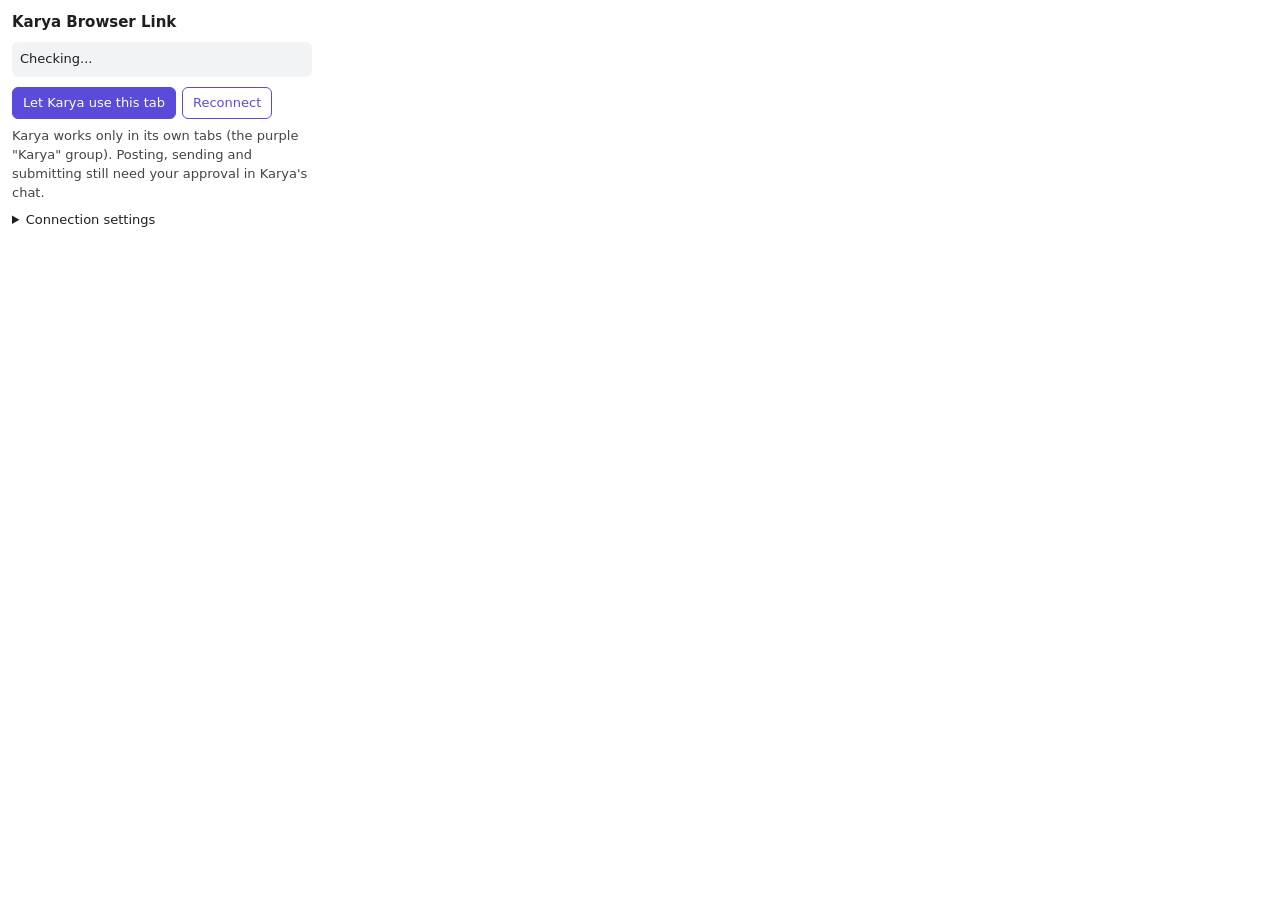
<file: karya/extension/popup.html>
<!doctype html>
<html lang="en">
<head>
  <meta charset="utf-8">
  <title>Karya Browser Link</title>
  <style>
    body { font: 13px/1.45 system-ui, "Segoe UI", sans-serif; width: 300px; margin: 0; padding: 12px; color: #1f1f1f; }
    h1 { font-size: 15px; margin: 0 0 8px; }
    .status { padding: 8px; border-radius: 6px; background: #f1f3f4; margin-bottom: 10px; }
    .status.ok { background: #e6f4ea; color: #137333; }
    .status.bad { background: #fce8e6; color: #a50e0e; }
    button { font: inherit; padding: 6px 10px; border-radius: 6px; border: 1px solid #5b4bdb; background: #5b4bdb; color: #fff; cursor: pointer; }
    button.ghost { background: #fff; color: #5b4bdb; }
    button:focus-visible, input:focus-visible, summary:focus-visible { outline: 2px solid #1a73e8; outline-offset: 2px; }
    .row { display: flex; gap: 6px; margin: 8px 0; flex-wrap: wrap; }
    label { display: block; margin-top: 6px; }
    input { width: 100%; box-sizing: border-box; padding: 5px; border: 1px solid #9aa0a6; border-radius: 4px; font: inherit; }
    p { margin: 6px 0; color: #444; }
    details { margin-top: 8px; }
  </style>
</head>
<body>
  <h1>Karya Browser Link</h1>
  <div id="status" class="status" role="status" aria-live="polite">Checking...</div>
  <div class="row">
    <button type="button" id="adopt">Let Karya use this tab</button>
    <button type="button" id="reconnect" class="ghost">Reconnect</button>
  </div>
  <p>Karya works only in its own tabs (the purple "Karya" group). Posting, sending and submitting still need your approval in Karya's chat.</p>
  <details>
    <summary>Connection settings</summary>
    <p>Filled in automatically when Karya starts. Only change these if Karya runs on another port.</p>
    <label for="port">Port</label>
    <input id="port" inputmode="numeric" autocomplete="off">
    <label for="token">Pairing token (the token= part of Karya's chat link)</label>
    <input id="token" type="password" autocomplete="off">
    <div class="row"><button type="button" id="save">Save</button></div>
  </details>
  <script src="popup.js"></script>
</body>
</html>
</file>
